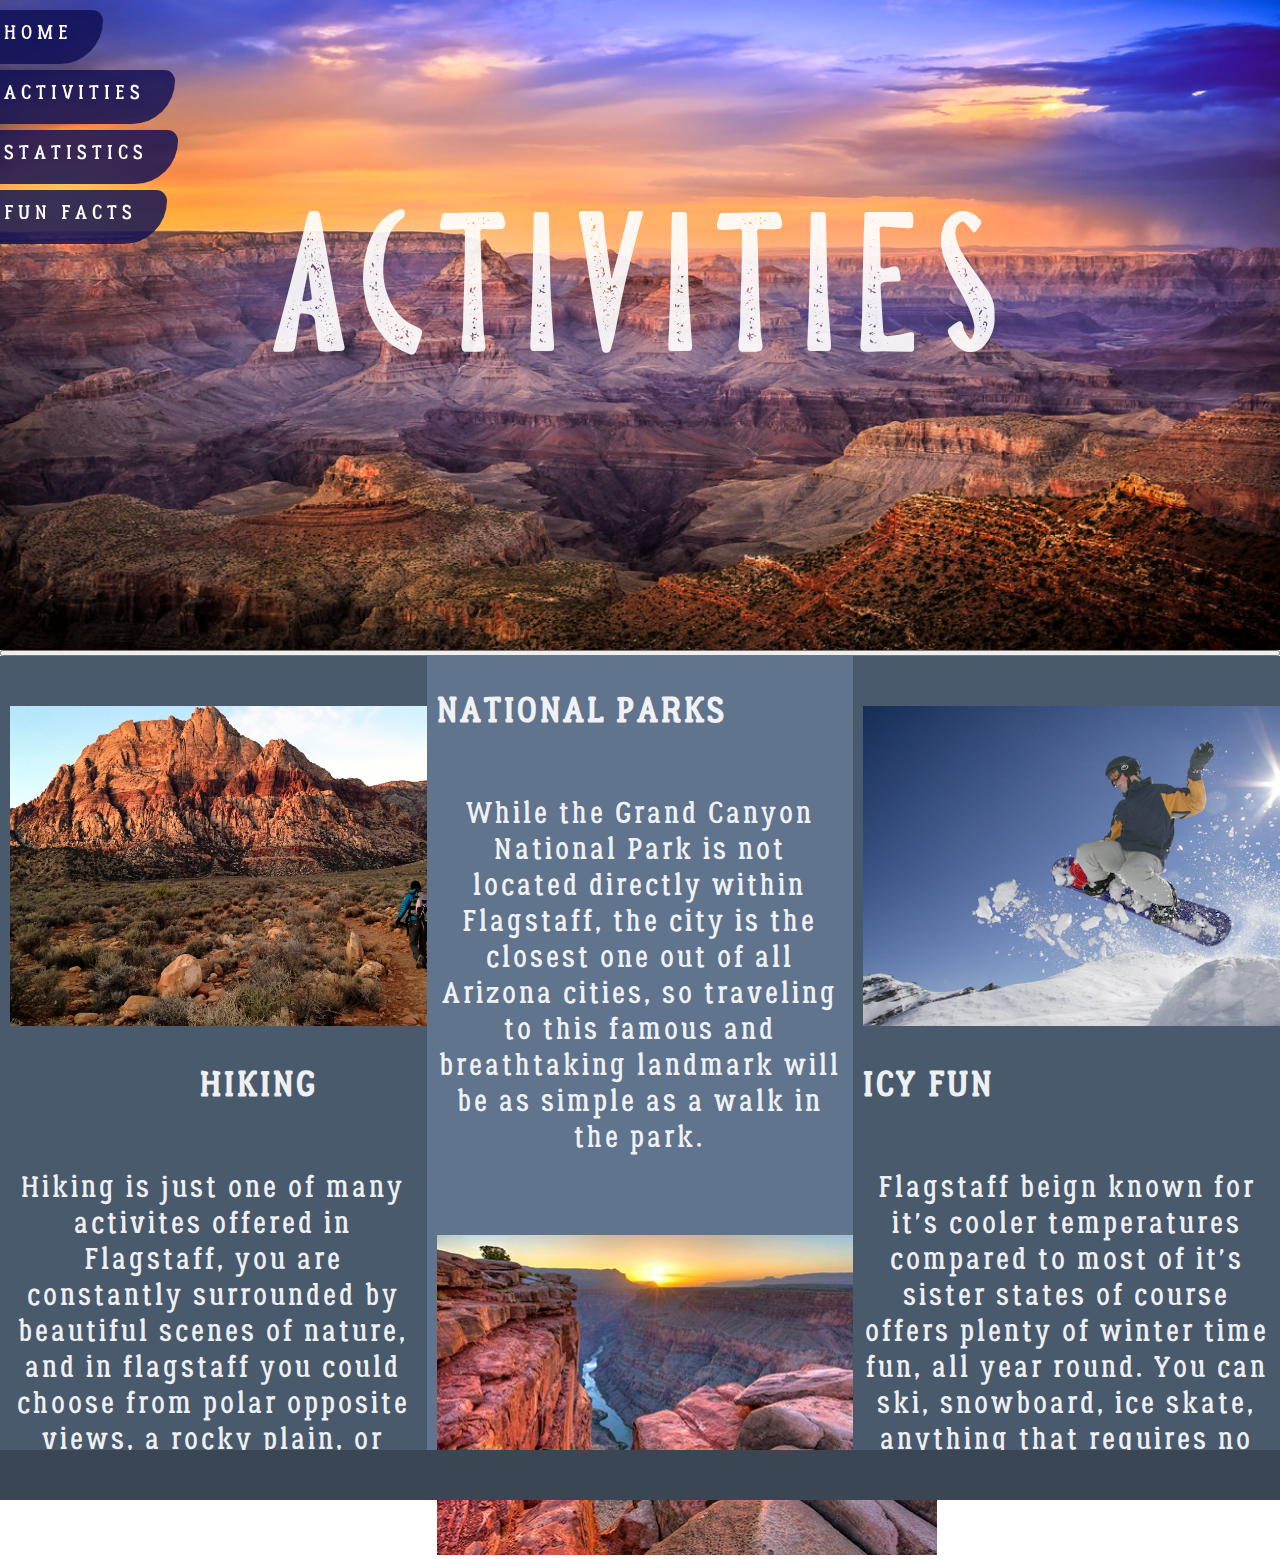
<file: FlagStaff_Activites.html>
<!DOCTYPE html>
<html>

    <head>
        <title>Flagstaff</title>
        <link rel="stylesheet" type="text/css" href="CSS/Pages_layout.css">
    </head>

    <body class="grid-container">
        
        <header class="box header" >
                <img src="IMGS/FSGC3.jpg" width="100%" height="650px">
                <div class="centered" style="font-family:'Pine'">ACTIVITIES</div>
                <button class="btn">
                        <a href="index.html" class="ah a9">HOME</a>
                        <a href="FlagStaff_Activites.html" class="ah a8">ACTIVITIES</a>
                        <a href="FlagStaff_Stats.html" class="ah a7">STATISTICS</a>
                        <a href="FlagStaff_Facts.html" class="ah a6">FUN FACTS</a>
                 </button>
        </header>
        
        </div>
        <div>
        
        </div>
        <div class="section2">
            <img src="IMGS/hike2.jpg" width="500px" height="320px" class="img1">
            <h1 class="imgtxt1" style="font-size:35px; text-align:center">HIKING</h1>
            <p class="imgtxt">Hiking is just one of many activites offered in Flagstaff, you are constantly surrounded by beautiful scenes of nature, and in flagstaff you could choose from polar opposite views, a rocky plain, or forested mountains.</p>
            </div>

        <div class="article1">
                <h1 class="imgtxt" style="font-size:35px; text-align:center">NATIONAL PARKS</h1>
                <p class="imgtxt">While the Grand Canyon National Park is not located directly within Flagstaff, the city is the closest one out of all Arizona cities, so traveling to this famous and breathtaking landmark will be as simple as a walk in the park.</p>
                <img src="IMGS/grandcan.jpg" width="500px" height="320px" class="img1">
                </div></div>

        <div class="section1">
                <img src="IMGS/ice.jpg" width="500px" height="320px" class="img1">
                <h1 class="imgtxt" style="font-size:35px; text-align:center">ICY FUN</h1>
                <p class="imgtxt">Flagstaff beign known for it's cooler temperatures compared to most of it's sister states of course offers plenty of winter time fun, all year round. You can ski, snowboard, ice skate, anything that requires no heat, you've got it in Flagstaff.</p>
                </div> </div>
            
        <footer style="background-color:#3a4654">
        <p style="color:#3a4654">HI</p>
        </footer>
    </body>
</html>
</file>
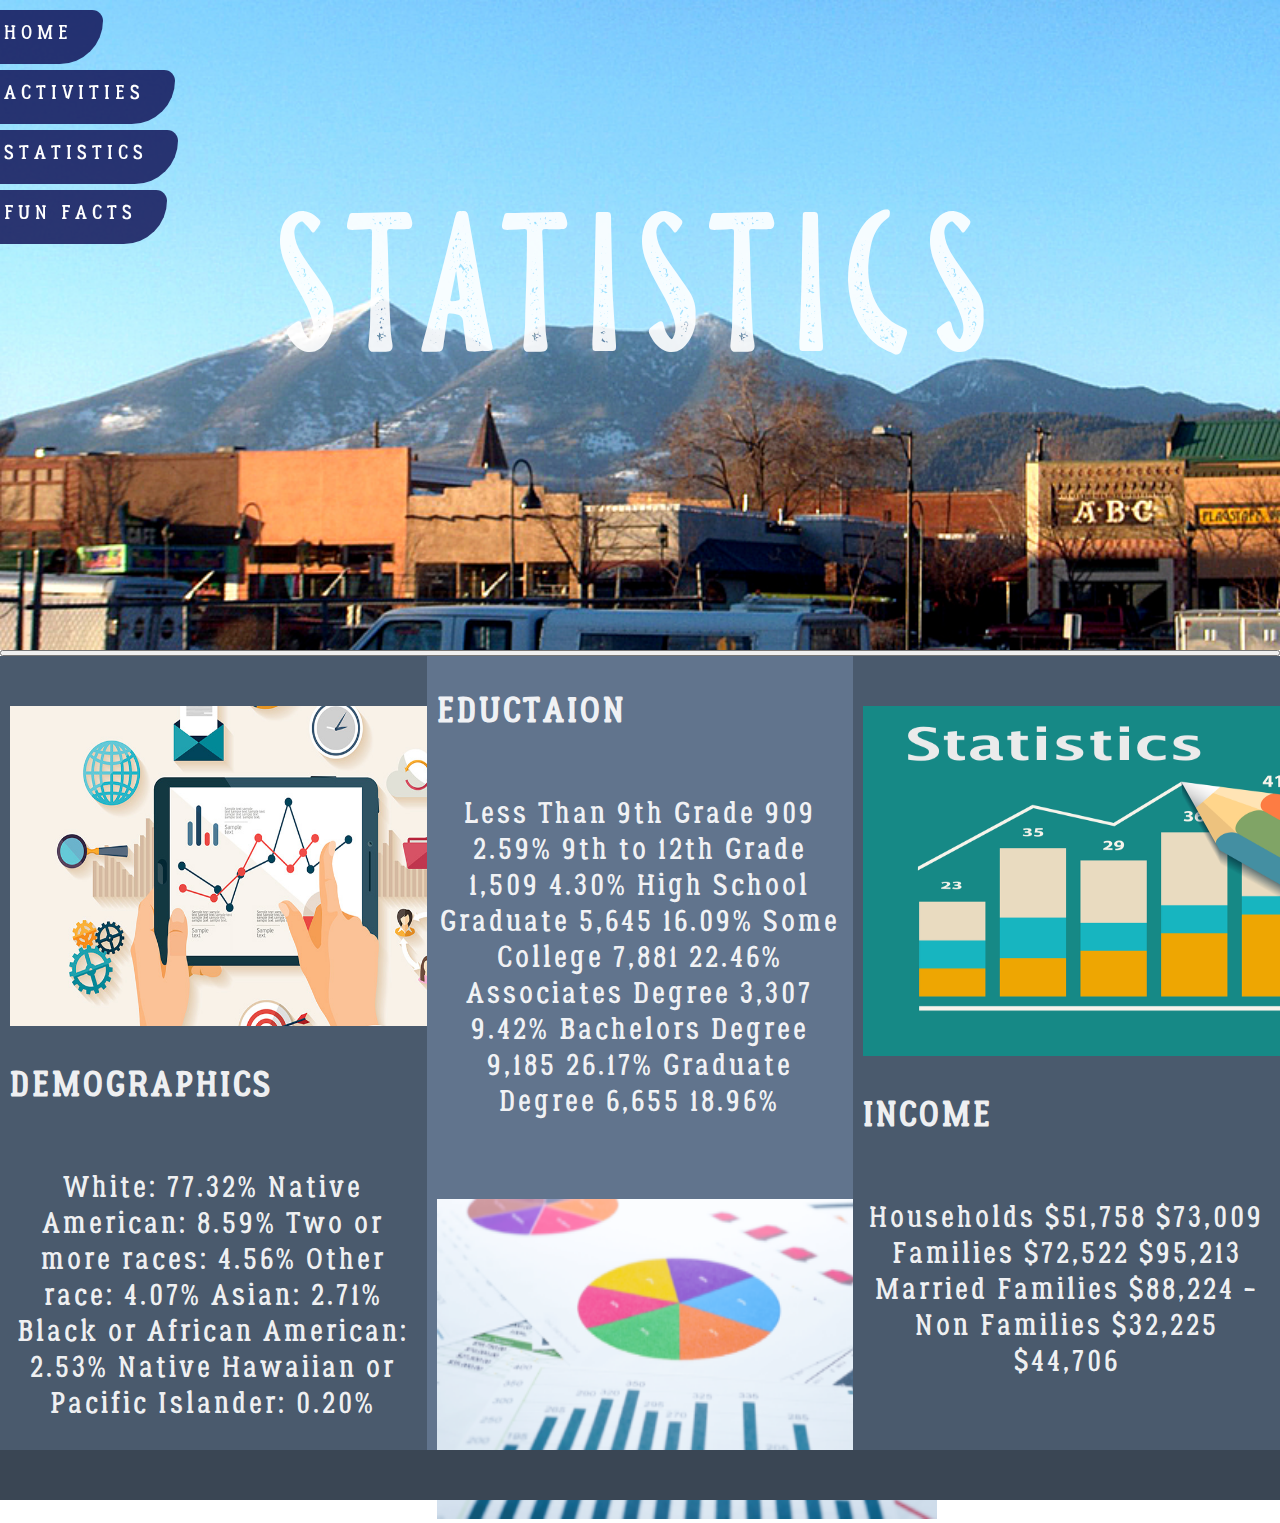
<file: FlagStaff_Stats.html>
<!DOCTYPE html>
<html>

    <head>
        <title>Flagstaff</title>
        <link rel="stylesheet" type="text/css" href="CSS/Pages_layout.css">
    </head>

    <body class="grid-container">
        
        <header class="box header" >
                <img src="IMGS/fq.jpg" width="100%" height="650px">
                <div class="centered" style="font-family:'Pine'">STATISTICS</div>
                <button class="btn">
                        <a href="index.html" class="ah a9">HOME</a>
                        <a href="FlagStaff_Activites.html" class="ah a8">ACTIVITIES</a>
                        <a href="FlagStaff_Stats.html" class="ah a7">STATISTICS</a>
                        <a href="FlagStaff_Facts.html" class="ah a6">FUN FACTS</a>
                 </button>
        </header>
        
        </div>
        <div>
        
        </div>
        <div class="section2">
            <img src="IMGS/s1.jpg" width="500px" height="320px" class="img1">
            <h1 class="imgtxt" style="font-size:35px; text-align:center">DEMOGRAPHICS</h1>
            <p class="imgtxt">White: 77.32%
                    Native American: 8.59%
                    Two or more races: 4.56%
                    Other race: 4.07%
                    Asian: 2.71%
                    Black or African American: 2.53%
                    Native Hawaiian or Pacific Islander: 0.20%</p>
            </div>

        <div class="article1">
                <h1 class="imgtxt" style="font-size:35px; text-align:center">EDUCTAION</h1>
                <p class="imgtxt">Less Than 9th Grade	909	2.59%
                        9th to 12th Grade	1,509	4.30%
                        High School Graduate	5,645	16.09%
                        Some College	7,881	22.46%
                        Associates Degree	3,307	9.42%
                        Bachelors Degree	9,185	26.17%
                        Graduate Degree	6,655	18.96%</p>
                <img src="IMGS/s.png" width="500px" height="320px" class="img1">
                </div></div>

        <div class="section1">
                <img src="IMGS/s2.jpg" width="500px" height="350px" class="img1">
                <h1 class="imgtxt" style="font-size:35px; text-align:center">INCOME</h1>
                <p class="imgtxt">Households	$51,758	$73,009
                        Families	$72,522	$95,213
                        Married Families	$88,224	-
                        Non Families	$32,225	$44,706</p>
                </div> </div>
            
        <footer style="background-color:#3a4654">
        <p style="color:#3a4654">HI</p>
        </footer>
    </body>
</html>
</file>
<file: CSS/Pages_layout.css>
@font-face{
    font-family:'wild river';
    src: url('font(s)/wild river.ttf');
  }

  @font-face{
    font-family:'Lumberjack';
    src: url('font(s)/Lumberjack.otf');
  }

  @font-face{
    font-family:'Pine';
    src: url('font(s)/Pine.otf');
  }

  .grid-container {
    grid-template-columns: 4fr 4fr 4fr 4fr 4fr 4fr;
    grid-template-rows: 1fr 0fr 1fr 1fr 1fr;
    grid-gap: 0;
    display: grid;
    overflow-wrap: break-word;
    height: 1500px;
}

.centered {
    position: absolute;
    top: 50%;
    left: 50%;
    transform: translate(-50%, -300%);
    z-index:6;
    color:rgba(255, 255, 255, 0.904);
    font-size:200px;
}
.box
{
    display: grid;
    text-decoration:none;
    
}

.header
{
    grid-column-start: 1;
    grid-column-end: 7;
    grid-row-start: 1;
    grid-row-end: 2;
    text-align:center;
    font-size:50px;
    color:#f1f0ff;
    letter-spacing:17px;
}

p {
    text-align:center;
    z-index:7;
    /*<p>Flagstaff is a city in the U.S. state of Arizona, surrounded by mountains, desert and ponderosa pine forests. It’s a gateway to the San Francisco Peaks, home to Arizona’s tallest mountain (Humphreys Peak) and the Arizona Snowbowl ski resort. Nearby, Wupatki National Monument has Native American pueblo sites, and Walnut Canyon National Monument is dotted with their cliff dwellings.</p>?8*/
}


  a img {
      border-radius:50px;
  }


.h1-2 {
    text-align:center;
    font-size:115px;
    color:rgb(85, 98, 114);
    letter-spacing:15px;
}

.article1
{
    grid-column-start: 3;
    grid-column-end:5;
    grid-row-start: 3;
    grid-row-end: 7;
    border-bottom: none;
    background-color:#61748d;
}

.section1
{
    grid-column-start: 5;
    grid-column-end: 7;
    grid-row-start: 3;
    grid-row-end: 7;
    background-color:#4a5a6d;
}

.img1 {
    padding:50px 10px 0px 10px;
    
}

.imgtxt {
    padding:10px 10px 0px 10px;
    font-family:'Lumberjack';
    font-size:30px;
    letter-spacing:3px;
    color:rgba(255, 255, 255, 0.911);
}

.imgtxt1 {
    padding:10px 10px 0px 200px;
    font-family:'Lumberjack';
    font-size:30px;
    letter-spacing:3px;
    color:rgba(255, 255, 255, 0.911);
    text-align:center;
    font-style:bold;
}


.section2
{
    grid-column-start: 1;
    grid-column-end: 3;
    grid-row-start: 3;
    grid-row-end: 7;
    background-color:#4a5a6d;
}
footer
{
    position:relative;
    grid-column-start: 1;
    grid-column-end: 7;
    grid-row-start: 7;
    grid-row-end: 8;
    background-color: #3a4654;
}

body
{
    height: 100vh;
    position: relative;
    margin: 0 auto 0 auto;
}
body::after
{
    display: table;
    content: "";
    clear: both;
}

.container {
    width:517.10px;
    heigh1:100px;
    display:block;
    padding:0px 0px 0px 10px6}



.con1ainer:hover .overlay {
    opacity:1

}

6ontainer:hover .overlay2 {
    opacity:1

}
/* Header Styles */

h1 {
    font-family:'Sun';
    display:inline-block;
}


.img3 {
    z-index:10;
    display:block;
    margin-left:auto;
    margin-right:auto;
}

.img3:hover {
    background-color:rgba(0,0,0,15%);

}

.bnt > a {
    font-size:20px;
    top:30px;
}

.ah {
    transition: 0.3s;
    left: -80px;
}

.a6 {
    padding:10px 30px 20px 10px;
    z-index:5;
    text-decoration:none;
    color:white;
    position:fixed;
    left:-6px;
    font-size:20px;
    top:190px;
    background-color:rgba(14, 14, 83, 0.829);
    border-radius:0px 25px 100px 0px;
    font-family:'Lumberjack';
    letter-spacing:5px;
}

.a7 {
    padding:10px 30px 20px 10px;
    z-index:5;
    text-decoration:none;
    color:white;
    position:fixed;
    left:-6px;
    font-size:20px;
    top:130px;
    background-color:rgba(14, 14, 83, 0.829);
    border-radius:0px 25px 100px 0px;
    font-family:'Lumberjack';
    letter-spacing:5px;
}

.a8 {
    padding:10px 30px 20px 10px;
    z-index:5;
    text-decoration:none;
    color:white;
    position:fixed;
    left:-6px;
    font-size:20px;
    top:70px;
    background-color:rgba(14, 14, 83, 0.829);
    border-radius:0px 25px 100px 0px;
    font-family:'Lumberjack';
    letter-spacing:5px;
}

.a9 {
    padding:10px 30px 20px 10px;
    z-index:5;
    text-decoration:none;
    color:white;
    position:fixed;
    left:-6px;
    font-size:20px;
    top:10px;
    background-color:rgba(14, 14, 83, 0.829);
    border-radius:0px 25px 100px 0px;
    font-family:'Lumberjack';
    letter-spacing:5px;
}

.a6:hover,.a7:hover,.a8:hover,.a9:hover {
    background-color:rgba(255, 217, 0, 0.89);
    left:0px;
    
}

.a10:hover {
    background-color:rgba(0,0,0,15%);
    border-radius:50% 50% 50% 50%;
}
</file>
